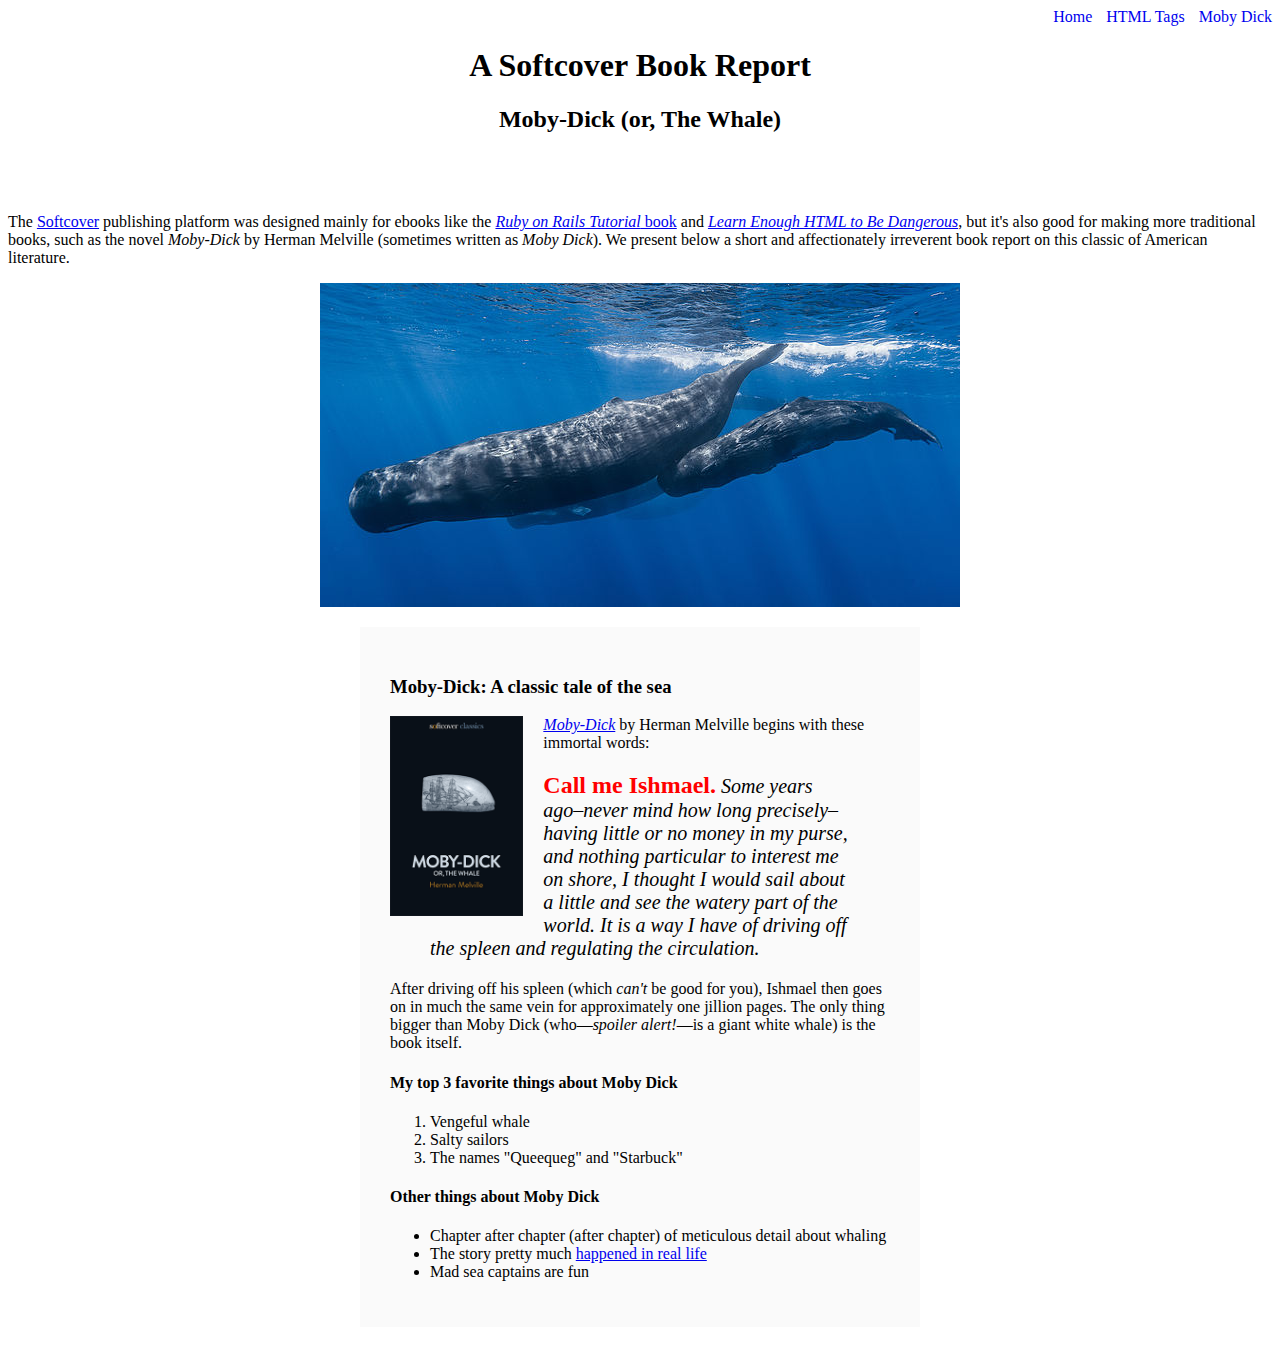
<file: moby_dick.html>
<!DOCTYPE html>
<html>
  <head>
    <title>Learn Enough to Be Dangerous</title>
    <meta charset="utf-8" />
    <link rel="stylesheet" href="/css/main.css" />
  </head>
  <body>
    <div class="nav-menu">
      <a href="index.html">Home</a>
      <a href="tags.html" class="nav-spacing">HTML Tags</a>
      <a href="moby_dick.html" class="nav-spacing">Moby Dick</a>
    </div>

    <!-- much here to be styled, will do so in last section -->
    <header class="header">
      <h1>A Softcover Book Report</h1>
      <h2>Moby-Dick (or, The Whale)</h2>
    </header>

    <div>
      <p>
        The <a href="https://www.softcover.io/">Softcover</a> publishing
        platform was designed mainly for ebooks like the
        <a href="https://railstutorial.org/book"
          ><em>Ruby on Rails Tutorial</em> book</a
        >
        and
        <a href="https://learnenough.com/html"
          ><em>Learn Enough HTML to Be Dangerous</em></a
        >, but it's also good for making more traditional books, such as the
        novel <em>Moby-Dick</em> by Herman Melville (sometimes written as
        <em>Moby Dick</em>). We present below a short and affectionately
        irreverent book report on this classic of American literature.
      </p>
    </div>

    <a href="https://commons.wikimedia.org/wiki/File:Sperm_whale_pod.jpg">
      <img
        src="images/sperm_whales.jpg"
        style="display: block; margin: 0 auto"
      />
    </a>

    <div
      style="
        width: 500px;
        margin: 20px auto;
        padding: 30px;
        background-color: #fafafa;
      "
    >
      <h3>Moby-Dick: A classic tale of the sea</h3>

      <a
        href="https://www.softcover.io/read/6070fb03/moby-dick"
        target="_blank"
        rel="noopener"
      >
        <img
          src="images/moby_dick.png"
          alt="Moby Dick"
          height="200px"
          style="float: left; margin-right: 20px"
        />
      </a>

      <p>
        <a
          href="https://www.softcover.io/read/6070fb03/moby-dick"
          target="_blank"
          rel="noopener"
        >
          <em>Moby-Dick</em></a
        >
        by Herman Melville begins with these immortal words:
      </p>

      <blockquote style="font-style: italic; font-size: 20px">
        <p>
          <span
            style="
              font-style: normal;
              font-size: 24px;
              font-weight: bold;
              color: #f00;
            "
            >Call me Ishmael.</span
          >
          Some years ago–never mind how long precisely–having little or no money
          in my purse, and nothing particular to interest me on shore, I thought
          I would sail about a little and see the watery part of the world. It
          is a way I have of driving off the spleen and regulating the
          circulation.
        </p>
      </blockquote>

      <p>
        After driving off his spleen (which <em>can't</em> be good for you),
        Ishmael then goes on in much the same vein for approximately one jillion
        pages. The only thing bigger than Moby Dick (who—<em>spoiler alert!</em
        >—is a giant white whale) is the book itself.
      </p>

      <h4>My top 3 favorite things about Moby Dick</h4>

      <ol>
        <li>Vengeful whale</li>
        <li>Salty sailors</li>
        <li>The names "Queequeg" and "Starbuck"</li>
      </ol>

      <h4>Other things about Moby Dick</h4>

      <ul>
        <li>
          Chapter after chapter (after chapter) of meticulous detail about
          whaling
        </li>
        <li>
          The story pretty much
          <a
            href="https://en.wikipedia.org/wiki/Essex_(whaleship)"
            target="_blank"
            rel="noopener"
            >happened in real life</a
          >
        </li>
        <li>Mad sea captains are fun</li>
      </ul>
    </div>
  </body>
</html>
</file>
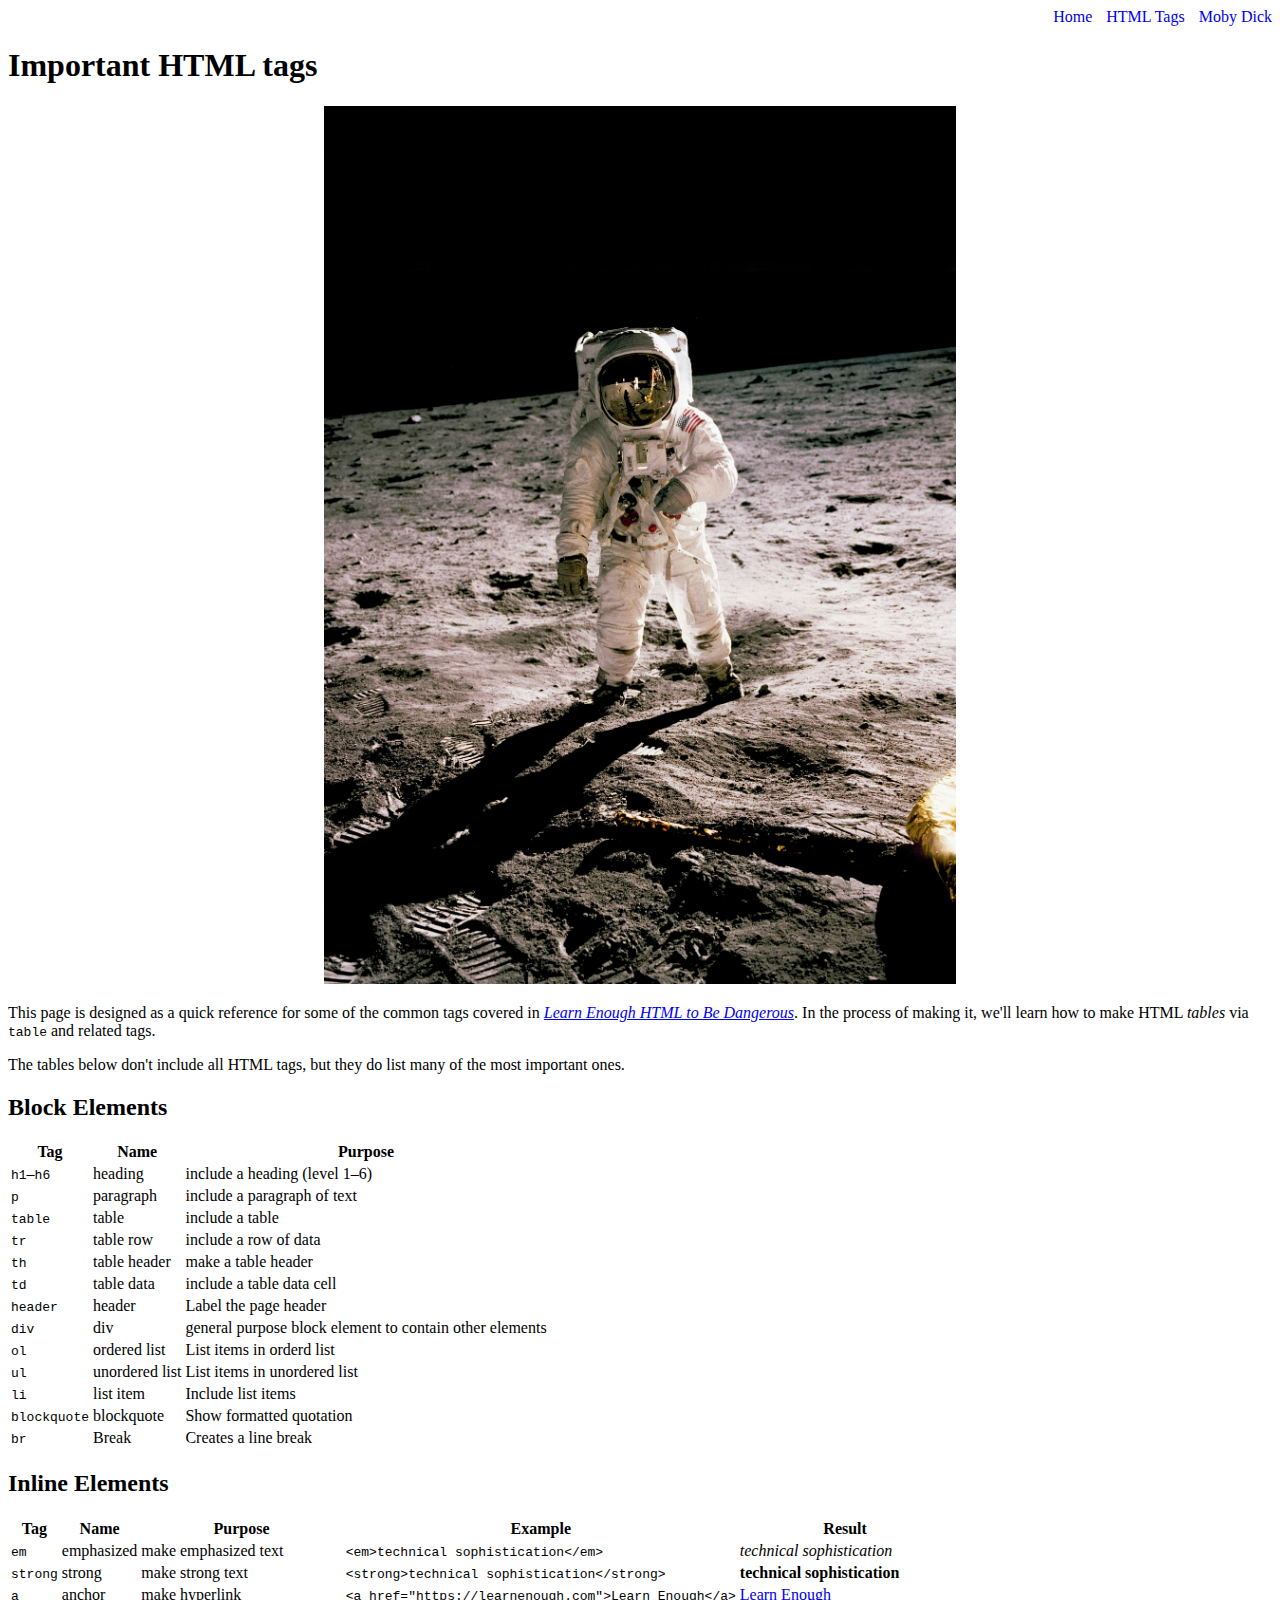
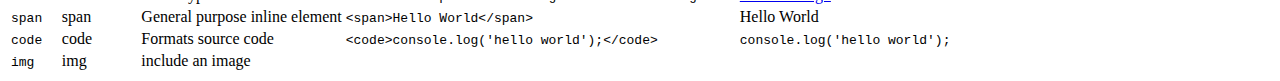
<file: tags.html>
<!DOCTYPE html>
<html>
  <head>
    <title>Learn Enough to Be Dangerous</title>
    <meta charset="utf-8" />
    <link rel="stylesheet" href="/css/main.css" />
  </head>
  <body>
    <div class="nav-menu">
      <a href="index.html">Home</a>
      <a href="tags.html" class="nav-spacing">HTML Tags</a>
      <a href="moby_dick.html" class="nav-spacing">Moby Dick</a>
    </div>

    <h1>Important HTML tags</h1>

    <div id="astronaut-image-wrapper">
      <img src="images/astronaut.jpg" alt="Astronaut" />
    </div>

    <p>
      This page is designed as a quick reference for some of the common tags
      covered in
      <a href="https://learnenough.com/html"
        ><em>Learn Enough HTML to Be Dangerous</em></a
      >. In the process of making it, we'll learn how to make HTML
      <em>tables</em> via <code>table</code> and related tags.
    </p>

    <p>
      The tables below don't include all HTML tags, but they do list many of the
      most important ones.
    </p>

    <h2>Block Elements</h2>

    <table>
      <tr>
        <th>Tag</th>
        <th>Name</th>
        <th>Purpose</th>
      </tr>
      <tr>
        <td><code>h1</code>&ndash;<code>h6</code></td>
        <td>heading</td>
        <td>include a heading (level 1&ndash;6)</td>
      </tr>
      <tr>
        <td><code>p</code></td>
        <td>paragraph</td>
        <td>include a paragraph of text</td>
      </tr>
      <tr>
        <td><code>table</code></td>
        <td>table</td>
        <td>include a table</td>
      </tr>
      <tr>
        <td><code>tr</code></td>
        <td>table row</td>
        <td>include a row of data</td>
      </tr>
      <tr>
        <td><code>th</code></td>
        <td>table header</td>
        <td>make a table header</td>
      </tr>
      <tr>
        <td><code>td</code></td>
        <td>table data</td>
        <td>include a table data cell</td>
      </tr>
      <tr>
        <td><code>header</code></td>
        <td>header</td>
        <td>Label the page header</td>
      </tr>
      <tr>
        <td><code>div</code></td>
        <td>div</td>
        <td>general purpose block element to contain other elements</td>
      </tr>
      <tr>
        <td><code>ol</code></td>
        <td>ordered list</td>
        <td>List items in orderd list</td>
      </tr>
      <tr>
        <td><code>ul</code></td>
        <td>unordered list</td>
        <td>List items in unordered list</td>
      </tr>
      <tr>
        <td><code>li</code></td>
        <td>list item</td>
        <td>Include list items</td>
      </tr>
      <tr>
        <td><code>blockquote</code></td>
        <td>blockquote</td>
        <td>Show formatted quotation</td>
      </tr>
      <tr>
        <td><code>br</code></td>
        <td>Break</td>
        <td>Creates a line break</td>
      </tr>
    </table>

    <h2>Inline Elements</h2>

    <table>
      <tr>
        <th>Tag</th>
        <th>Name</th>
        <th>Purpose</th>
        <th>Example</th>
        <th>Result</th>
      </tr>
      <tr>
        <td><code>em</code></td>
        <td>emphasized</td>
        <td>make emphasized text</td>
        <td><code>&lt;em&gt;technical sophistication&lt;/em&gt;</code></td>
        <td><em>technical sophistication</em></td>
      </tr>
      <tr>
        <td><code>strong</code></td>
        <td>strong</td>
        <td>make strong text</td>
        <td>
          <code>&lt;strong&gt;technical sophistication&lt;/strong&gt;</code>
        </td>
        <td><strong>technical sophistication</strong></td>
      </tr>
      <tr>
        <td><code>a</code></td>
        <td>anchor</td>
        <td>make hyperlink</td>
        <td>
          <code
            >&lt;a href="https://learnenough.com"&gt;Learn
            Enough&lt;/a&gt;</code
          >
        </td>
        <td><a href="https://learnenough.com">Learn Enough</a></td>
      </tr>
      <tr>
        <td><code>span</code></td>
        <td>span</td>
        <td>General purpose inline element</td>
        <td><code>&lt;span&gt;Hello World&lt;/span&gt;</code></td>
        <td><span>Hello World</span></td>
      </tr>
      <tr>
        <td><code>code</code></td>
        <td>code</td>
        <td>Formats source code</td>
        <td>
          <code>&lt;code&gt;console.log('hello world');&lt;/code&gt;</code>
        </td>
        <td><code>console.log('hello world');</code></td>
      </tr>
      <tr>
        <td><code>img</code></td>
        <td>img</td>
        <td>include an image</td>
      </tr>
    </table>
  </body>
</html>
</file>
<file: css/main.css>
.nav-menu {
  text-align: right;
}

.nav-menu a {
  text-decoration: none;
}

.nav-spacing {
  margin-left: 10px;
}

.clickable-icon {
  text-decoration: none;
}

.blockquote {
  background-color: #eee;
  padding: 2px 20px;
}

#astronaut-image-wrapper {
  height: 25%;
  width: 50%;
  margin: 0 auto;
}

#astronaut-image-wrapper img {
  width: 100%;
  height: auto;
}

.header {
  text-align: center;
  margin: 0 0 80px;
}
</file>
